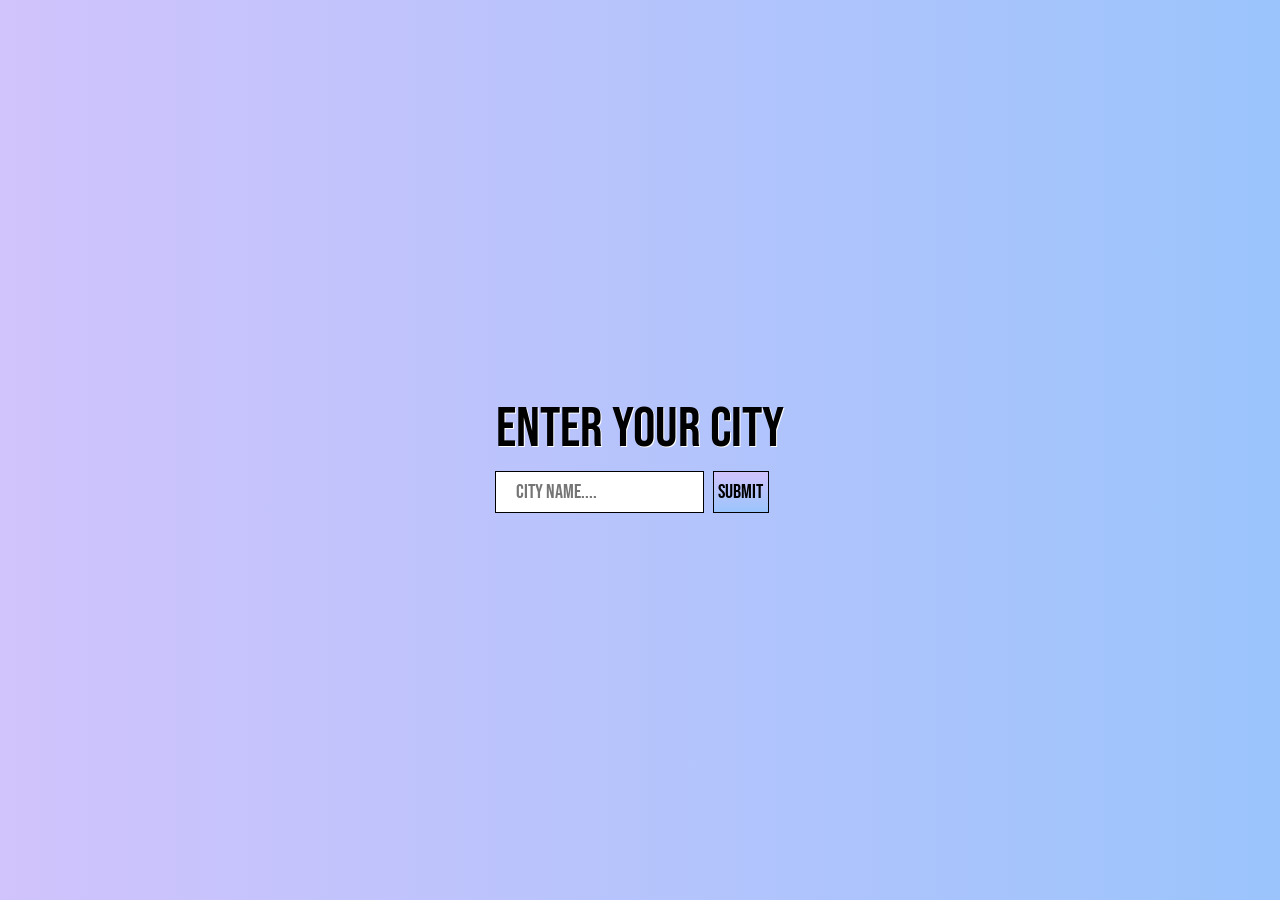
<file: index.html>
<!DOCTYPE html>
<html lang="en">
<head>
    <meta charset="UTF-8">
    <meta name="viewport" content="width=device-width, initial-scale=1.0">
    <title>Weather</title>
    <link rel="preconnect" href="https://fonts.googleapis.com">
    <link rel="preconnect" href="https://fonts.gstatic.com" crossorigin>
    <link href="https://fonts.googleapis.com/css2?family=Bebas+Neue&display=swap" rel="stylesheet">
    <link rel="stylesheet" href="https://cdnjs.cloudflare.com/ajax/libs/font-awesome/6.7.1/css/all.min.css" crossorigin="anonymous" referrerpolicy="no-referrer" />
    <link rel="stylesheet" href="https://cdn.jsdelivr.net/npm/bootstrap@4.6.2/dist/css/bootstrap.min.css" crossorigin="anonymous">
    <link rel="stylesheet" href="wa.css">
    <link rel="icon" href="images/web-icon.png">
</head>
<body>
    <div id="maindiv">
        <div id="cityform">
            <p class="mainfont m-0">Enter your city</p>
            <input id="cityinput" placeholder="City Name...." type="text">
            <button id="citybtn" type="button">Submit</button>
        </div>
        <div id="2pg" class="d-flex justify-content-center">
            
        </div>
    </div>
    <script src="https://code.jquery.com/jquery-3.7.1.js" integrity="sha256-eKhayi8LEQwp4NKxN+CfCh+3qOVUtJn3QNZ0TciWLP4=" crossorigin="anonymous"></script>
    <script src="https://cdn.jsdelivr.net/npm/jquery@3.5.1/dist/jquery.slim.min.js" crossorigin="anonymous"></script>
    <script src="https://cdn.jsdelivr.net/npm/bootstrap@4.6.2/dist/js/bootstrap.bundle.min.js" crossorigin="anonymous"></script>
    <script src="wa.js"></script>
</body>
</html>
</file>
<file: wa.css>
body{
    color: black !important;
}
*{
    margin: 0;
    padding: 0;
}
.hiddenform{
    display: none;
}
#maindiv{
    display: flex;
    justify-content: center;
    align-items: center;
    width: 100%;
    height: 100vh;
    background: linear-gradient(90deg, rgba(209,195,252,1) 0%, rgba(155,196,252,1) 100%);
}


#cityform p{
    font-size: 56px;
}
#cityform input{
    margin-right: 2%;
    padding-left: 20px;
    width: 72%;
    height: 40px;
    font-family: "Bebas Neue", serif;
    font-size: 20px;
    border: none;
    outline: .5px solid black;
}
#cityform button{
    font-family: "Bebas Neue", serif;
    font-size: 20px;
    border: none;
    outline: .5px solid black;
    width: 19%;
    height: 40px;
    background: linear-gradient(180deg, rgba(209,195,252,1) 0%, rgba(155,196,252,1) 100%);
   
    
}
#mianapp {
    width: 60%;
}
.mainfont{
    font-family: "Bebas Neue", serif;
    text-shadow: 1px 1px 0 white;

}
.maininfo{
    position: relative;
    bottom: 20px;
}
.Ginfo{
    width: 50%;
    font-size: 24px;
}
.uperpart p{
    position: relative;
    top: 14.4px;
    font-size: 24px;
}
.uperpart h3{
    font-size: 64px;
}
.maininfo_1 h1{
    font-size: 96px;
}
.maininfo_1 h6{
    position: relative;
    bottom: 24px;
    font-size: 24px;
}
.maininfo_2 img{
    position: relative;
    top: 16px;
    left: 24px;
    color: #212529;
    -webkit-filter: drop-shadow(2px 2px 0px #ffffff);
     /* filter: drop-shadow(2px 2px 0px #dddddd); */
}
.maininfo h3{
    font-size: 40px;
}
.lowerpart{
    position: relative;
    bottom: 14px;
    padding-top: 9px;
    border-top: 3px solid rgba(0, 0, 0, 0.303);
}
@media only screen and (max-width: 520px) {
    #mianapp {
        width: 70%;
    }
    .maininfo{
        position: relative;
        bottom: 15px;
    }
    .Ginfo{
        width: 50%;
        font-size: 18px;
    }
    .uperpart p{
        position: relative;
        top: 10px;
        font-size: 18px;
    }
    .uperpart h3{
        font-size: 48px;
    }
    .maininfo_1 h1{
        font-size: 72px;
    }
    .maininfo_1 h6{
        position: relative;
        bottom: 18px;
        font-size: 18px;
    }
    .maininfo_2 img{
        width: 72px !important;
        height: 72px !important;
        position: relative;
        top: 12px;
        left: 12px;
        -webkit-filter: drop-shadow(2px 2px 0px #ffffff);
    }
    .maininfo h3{
        font-size: 30px;
    }
    .lowerpart{
        position: relative;
        bottom: 11px;
        padding-top: 6px;
        border-top: 3px solid rgba(0, 0, 0, 0.303);
    }
}
</file>
